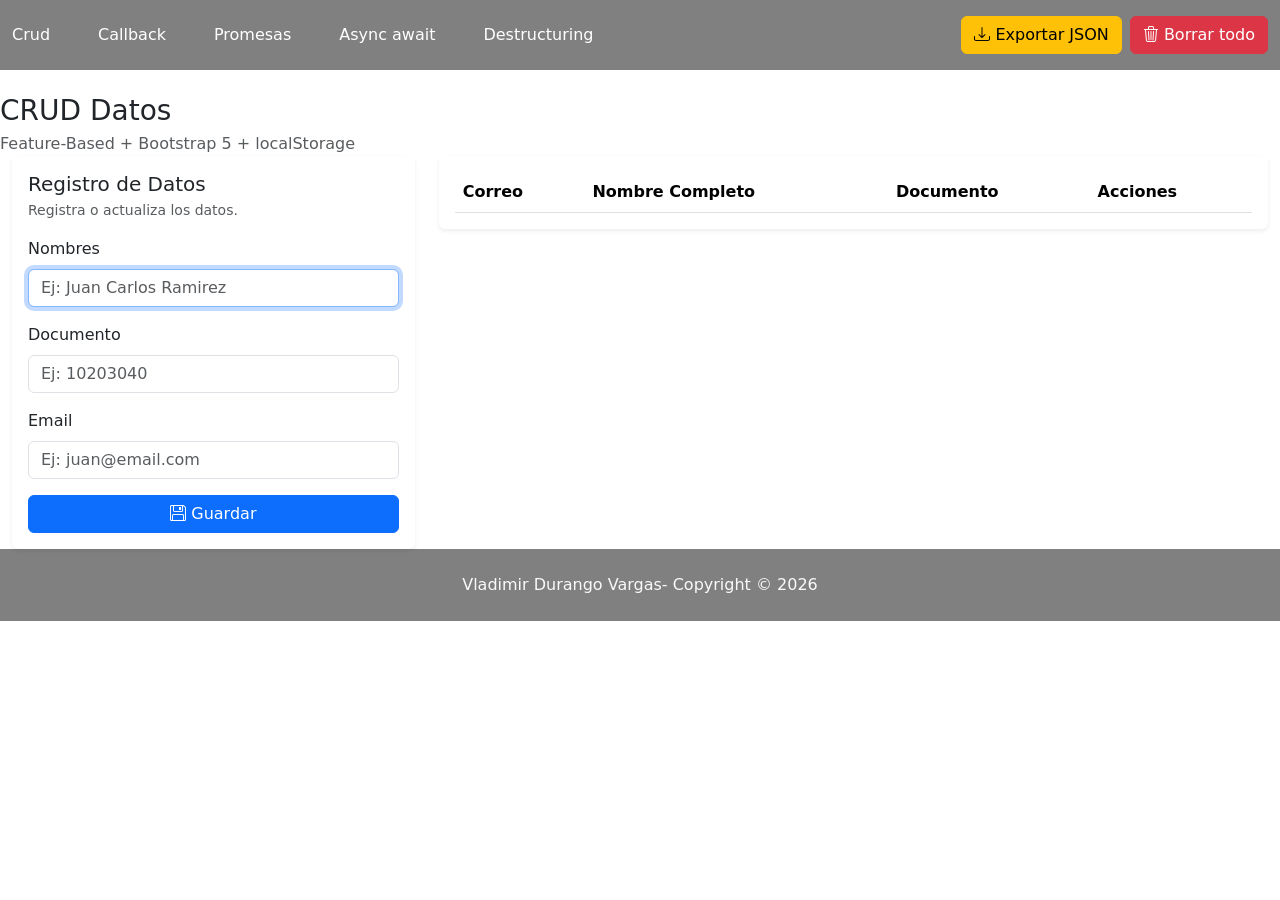
<file: index.html>
<!DOCTYPE html>
<html lang="es-CO">

<head>
    <meta charset="UTF-8">
    <meta name="viewport" content="width=device-width, initial-scale=1.0">
    <title>CRUD Datos | Feature-Based + Bootstrap 5</title>
    <!--Favicon-->
    <link rel="shortcut icon" href="logosena.png" type="image/x-icon">
    <!-- Link Favicon Ctrl + Shift + R (Chrome cacheándolo)-->

    <!--SEO Tags-->
    <meta name="author" content="CRUD Datos | Feature-Based + Bootstrap 5">
    <meta name="description" content="Aplicativo web Bootstrap">
    <meta name="keywords" content="SENA, sena, Sena">

    <!--Optimization Tags-->
    <meta name="theme-color" content="#000000">
    <meta name="MobileOptimized" content="width">
    <meta name="HandhledFriendly" content="true">
    <meta name="mobile-web-app-capable" content="yes">
    <meta name="apple-mobile-web-app-status-bar-style" content="black-traslucent">

    <!-- Bootstrap 5 CSS -->
    <link href="https://cdn.jsdelivr.net/npm/bootstrap@5.3.3/dist/css/bootstrap.min.css" rel="stylesheet"
        integrity="sha384-QWTKZyjpPEjISv5WaRU9OFeRpok6YctnYmDr5pNlyT2bRjXh0JMhjY6hW+ALEwIH" crossorigin="anonymous" />
    <!--CSS-->
    <link rel="stylesheet" href="src/shared/styles/style.css">

    <!-- Bootstrap Icons -->
    <link href="https://cdn.jsdelivr.net/npm/bootstrap-icons@1.11.3/font/bootstrap-icons.min.css" rel="stylesheet" />
</head>

<body>

    <header
        class="container-fluid py-3 d-flex flex-column flex-md-row justify-content-between align-items-md-center gap-3 mb-4"
        style="background-color: rgb(128, 128, 128);">

        <div class="d-flex gap-5">
    <a href="../../../" class="text-white text-decoration-none">Crud</a>
    <a href="src/features/callback/callback.html" class="text-white text-decoration-none">Callback</a>
    <a href="src/features/promise/promise.html" class="text-white text-decoration-none">Promesas</a>
    <a href="src/features/asyncawait/Async.html" class="text-white text-decoration-none">Async await</a>
    <a href="src/features/objectdestructuring/Destructuring.html" class="text-white text-decoration-none">Destructuring</a>
</div>



        <div class="d-flex gap-2">
            <button class="btn btn-warning" id="btnExportar">
                <i class="bi bi-download"></i> Exportar JSON
            </button>
            <button class="btn btn-danger" id="btnBorrarTodo">
                <i class="bi bi-trash3"></i> Borrar todo
            </button>
        </div>
    </header>


    <div>
        <p class="h3 mb-1">CRUD Datos</p>
        <p class="text-muted mb-0">Feature-Based + Bootstrap 5 + localStorage</p>
    </div>

    <main class="container-fluid">
        <div class="row g-4">

            <!-- FORM -->
            <div class="col-12 col-lg-4">
                <div class="card border-0 shadow-sm">
                    <div class="card-body">
                        <h2 class="h5 mb-1">Registro de Datos</h2>
                        <p class="text-muted small mb-3">Registra o actualiza los datos.</p>

                        <form id="studentForm" autocomplete="off">
                            <input type="hidden" id="index" />

                            <div class="mb-3">
                                <label for="name" class="form-label">Nombres</label>
                                <input class="form-control" id="name" required autocomplete="off" autofocus
                                    placeholder="Ej: Juan Carlos Ramirez" />
                            </div>

                            <div class="mb-3">
                                <label for="doc" class="form-label">Documento</label>
                                <input class="form-control" id="doc" required placeholder="Ej: 10203040" />
                            </div>

                            <div class="mb-3">
                                <label for="email" class="form-label">Email</label>
                                <input type="email" class="form-control" id="email" required autocomplete="off"
                                    autofocus placeholder="Ej: juan@email.com" />
                            </div>

                            <div class="d-grid gap-2">
                                <!-- IMPORTANTE: type="button" para evitar recarga -->
                                <button class="btn btn-primary" type="button" id="btnAdd" onclick="addData()">
                                    <i class="bi bi-floppy"></i> Guardar
                                </button>

                                <button class="btn btn-outline-warning" type="button" id="btnUpdate">
                                    <i class="bi bi-arrow-counterclockwise"></i> Editar
                                </button>
                            </div>
                        </form>
                    </div>
                </div>
            </div>

            <!-- TABLE -->
            <div class="col-12 col-lg-8">
                <div class="card border-0 shadow-sm">
                    <div class="card-body">

                        <div class="table-responsive" id="tableData">
                            <table class="table table-striped table-hover align-middle mb-0">
                                <thead>
                                    <tr>
                                        <th scope="col">Correo</th>
                                        <th scope="col">Nombre Completo</th>
                                        <th scope="col">Documento</th>
                                        <th scope="col">Acciones</th>
                                    </tr>
                                </thead>
                                <tbody></tbody>
                            </table>
                        </div>
                        <div id="emptyState" class="text-center py-4 d-none"></div>
                    </div>
                </div>
            </div>

        </div>
    </main>

    <footer class="bg-dark">
        <p class="py-4 text-center text-light mb-0" style="background-color: rgb(128, 128, 128);">Vladimir Durango
            Vargas- Copyright © 2026</p>
    </footer>

    <!-- Bootstrap 5 JS Bundle -->
    <script src="https://cdn.jsdelivr.net/npm/bootstrap@5.3.3/dist/js/bootstrap.bundle.min.js"
        integrity="sha384-YvpcrYf0tY3lHB60NNkmXc5s9fDVZLESaAA55NDzOxhy9GkcIdslK1eN7N6jIeHz" crossorigin="anonymous">
        </script>
    <script src="src/features/crud/main.js"></script>

</body>

</html>
</file>
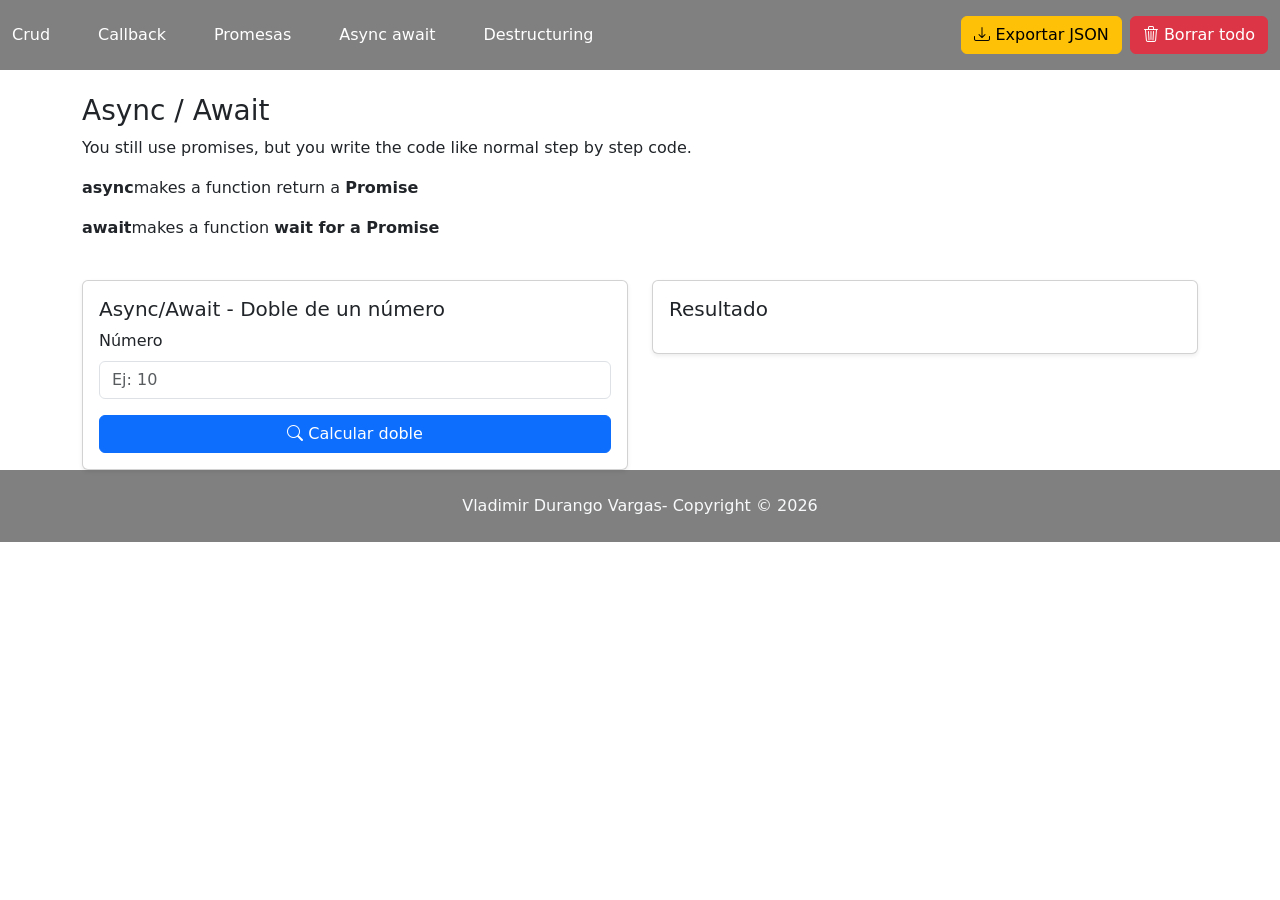
<file: src/features/asyncawait/Async.html>
<!DOCTYPE html>
<html lang="es-CO">

<head>
    <meta charset="UTF-8">
    <meta name="viewport" content="width=device-width, initial-scale=1.0">
    <title>Async / Await</title>
    <!--Favicon-->
    <link rel="shortcut icon" href="logosena.png" type="image/x-icon">
    <!-- Link Favicon Ctrl + Shift + R (Chrome cacheándolo)-->

    <!--SEO Tags-->
    <meta name="author" content="CRUD Datos | Feature-Based + Bootstrap 5">
    <meta name="description" content="Aplicativo web Bootstrap">
    <meta name="keywords" content="SENA, sena, Sena">

    <!--Optimization Tags-->
    <meta name="theme-color" content="#000000">
    <meta name="MobileOptimized" content="width">
    <meta name="HandhledFriendly" content="true">
    <meta name="mobile-web-app-capable" content="yes">
    <meta name="apple-mobile-web-app-status-bar-style" content="black-traslucent">

    <!-- Bootstrap 5 CSS -->
    <link href="https://cdn.jsdelivr.net/npm/bootstrap@5.3.3/dist/css/bootstrap.min.css" rel="stylesheet"
        integrity="sha384-QWTKZyjpPEjISv5WaRU9OFeRpok6YctnYmDr5pNlyT2bRjXh0JMhjY6hW+ALEwIH" crossorigin="anonymous" />
    <!--CSS-->
    <link rel="stylesheet" href="../../shared/styles/style.css">

    <!-- Bootstrap Icons -->
    <link href="https://cdn.jsdelivr.net/npm/bootstrap-icons@1.11.3/font/bootstrap-icons.min.css" rel="stylesheet" />
</head>

<body>

    <header class="container-fluid py-3 d-flex justify-content-between align-items-center mb-4"
        style="background-color: rgb(128, 128, 128);">
        <div class="d-flex gap-5">
    <a href="../../../" class="text-white text-decoration-none">Crud</a>
    <a href="../callback/callback.html" class="text-white text-decoration-none">Callback</a>
    <a href="../promise/promise.html" class="text-white text-decoration-none">Promesas</a>
    <a href="../asyncawait/Async.html" class="text-white text-decoration-none">Async await</a>
    <a href="../objectdestructuring/Destructuring.html" class="text-white text-decoration-none">Destructuring</a>
</div>

        <div class="d-flex gap-2">
            <button class="btn btn-warning" id="btnExportar">
                <i class="bi bi-download"></i> Exportar JSON
            </button>
            <button class="btn btn-danger" id="btnBorrarTodo">
                <i class="bi bi-trash3"></i> Borrar todo
            </button>
        </div>
    </header>

    <main class="container">
        <h3>Async / Await </h3>
        <p>
            You still use promises, but you write the code like normal step by step code.
        </p>
        <p>
            <strong>async</strong>makes a function return a <strong>Promise</strong>
        </p>
        <p>
            <strong>await</strong>makes a function <strong>wait for a Promise</strong>
        </p>

        <div class="row g-4 mt-3">

            <!-- Card izquierda -->
            <div class="col-md-6">
                <div class="card shadow-sm">
                    <div class="card-body">
                        <h5>Async/Await - Doble de un número</h5>

                        <label for="numero" class="form-label">Número</label>
                        <input type="number" id="numero" class="form-control" placeholder="Ej: 10">

                        <button class="btn btn-primary mt-3 w-100" onclick="calcularDoble()">
                            <i class="bi bi-search"></i> Calcular doble
                        </button>
                    </div>
                </div>
            </div>

            <!-- Card derecha -->
            <div class="col-md-6">
                <div class="card shadow-sm">
                    <div class="card-body">
                        <h5>Resultado</h5>
                        <p id="resultado"></p>
                    </div>
                </div>
            </div>

        </div>
    </main>

    <footer class="bg-dark">
        <p class="py-4 text-center text-light mb-0" style="background-color: rgb(128, 128, 128);">Vladimir Durango
            Vargas- Copyright © 2026</p>
    </footer>

    <!-- Bootstrap 5 JS Bundle -->
    <script src="https://cdn.jsdelivr.net/npm/bootstrap@5.3.3/dist/js/bootstrap.bundle.min.js"
        integrity="sha384-YvpcrYf0tY3lHB60NNkmXc5s9fDVZLESaAA55NDzOxhy9GkcIdslK1eN7N6jIeHz" crossorigin="anonymous">
        </script>
    <script src="Async.js"></script>

</body>

</html>
</file>
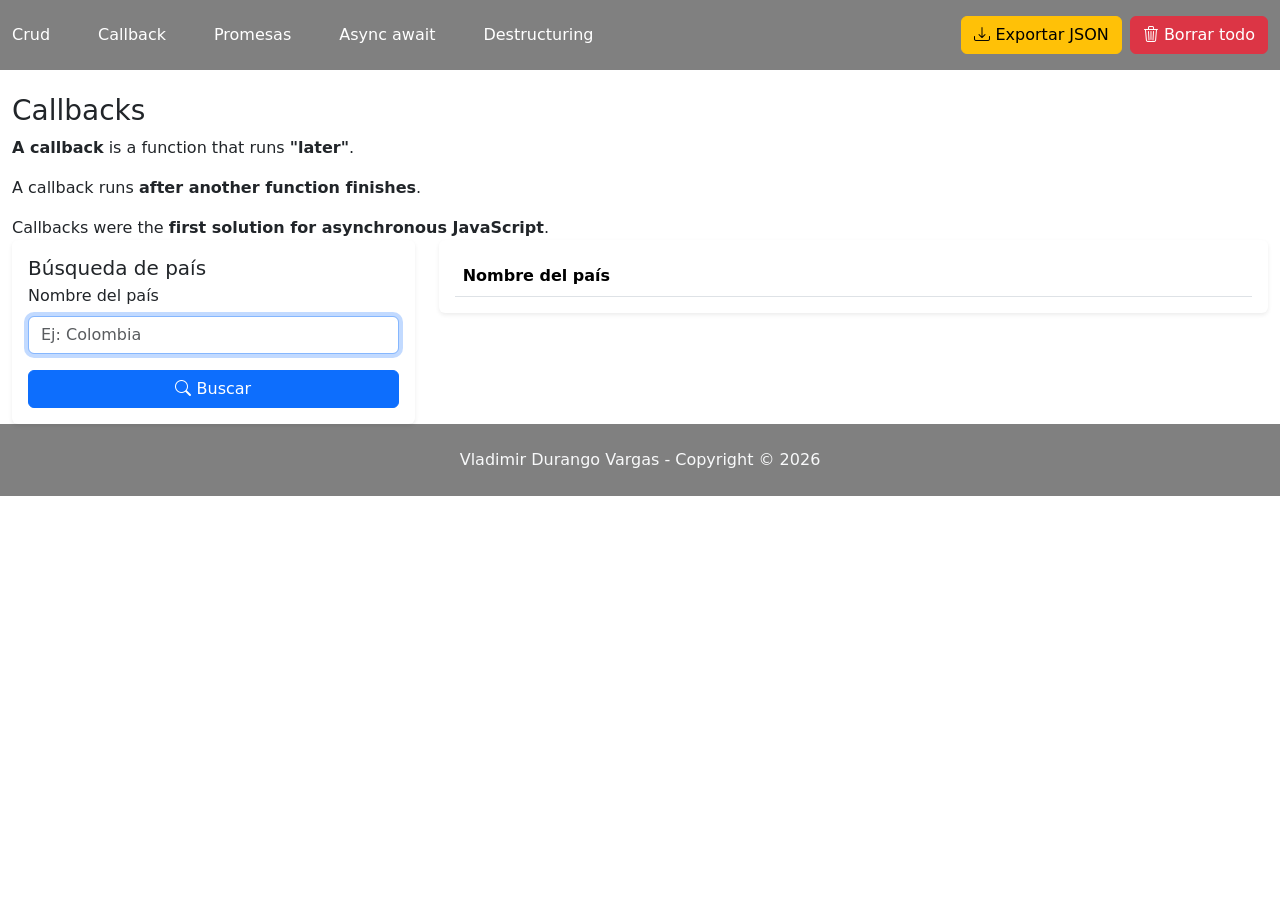
<file: src/features/callback/callback.html>
<!DOCTYPE html>
<html lang="es-CO">

<head>
    <meta charset="UTF-8">
    <meta name="viewport" content="width=device-width, initial-scale=1.0">
    <title>Callbacks</title>
    <!--Favicon-->
    <link rel="shortcut icon" href="logosena.png" type="image/x-icon">
    <!-- Link Favicon Ctrl + Shift + R (Chrome cacheándolo)-->

    <!--SEO Tags-->
    <meta name="author" content="CRUD Datos | Feature-Based + Bootstrap 5">
    <meta name="description" content="Aplicativo web Bootstrap">
    <meta name="keywords" content="SENA, sena, Sena">

    <!--Optimization Tags-->
    <meta name="theme-color" content="#000000">
    <meta name="MobileOptimized" content="width">
    <meta name="HandhledFriendly" content="true">
    <meta name="mobile-web-app-capable" content="yes">
    <meta name="apple-mobile-web-app-status-bar-style" content="black-traslucent">

    <!-- Bootstrap 5 CSS -->
    <link href="https://cdn.jsdelivr.net/npm/bootstrap@5.3.3/dist/css/bootstrap.min.css" rel="stylesheet"
        integrity="sha384-QWTKZyjpPEjISv5WaRU9OFeRpok6YctnYmDr5pNlyT2bRjXh0JMhjY6hW+ALEwIH" crossorigin="anonymous" />
    <!--CSS-->
    <link rel="stylesheet" href="../../shared/styles/style.css">

    <!-- Bootstrap Icons -->
    <link href="https://cdn.jsdelivr.net/npm/bootstrap-icons@1.11.3/font/bootstrap-icons.min.css" rel="stylesheet" />
</head>

<body>

    <header
        class="container-fluid py-3 d-flex flex-column flex-md-row justify-content-between align-items-md-center gap-3 mb-4"
        style="background-color: rgb(128, 128, 128);">

        <div class="d-flex gap-5">
    <a href="../../../" class="text-white text-decoration-none">Crud</a>
    <a href="../callback/callback.html" class="text-white text-decoration-none">Callback</a>
    <a href="../promise/promise.html" class="text-white text-decoration-none">Promesas</a>
    <a href="../asyncawait/Async.html" class="text-white text-decoration-none">Async await</a>
    <a href="../objectdestructuring/Destructuring.html" class="text-white text-decoration-none">Destructuring</a>
</div>


        <div class="d-flex gap-2">
            <button class="btn btn-warning" id="btnExportar">
                <i class="bi bi-download"></i> Exportar JSON
            </button>
            <button class="btn btn-danger" id="btnBorrarTodo">
                <i class="bi bi-trash3"></i> Borrar todo
            </button>
        </div>
    </header>

    <main class="container-fluid">
        <p class="h3 mb-1">Callbacks</p>
        <p class="mt-2">
            <strong>A callback</strong> is a function that runs <strong>"later"</strong>.
        </p>
        <p>
            A callback runs <strong>after another function finishes</strong>.
        </p>
        <p class="mb-0">
            Callbacks were the <strong>first solution for asynchronous JavaScript</strong>.
        </p>
        <div class="row g-4">

            <!-- FORM -->
            <div class="col-12 col-lg-4">
                <div class="card border-0 shadow-sm">
                    <div class="card-body">
                        <h2 class="h5 mb-1">Búsqueda de país</h2>

                        <form id="studentForm" autocomplete="off">
                            <input type="hidden" id="studentId" />

                            <div class="mb-3">
                                <label for="name" class="form-label">Nombre del país </label>
                                <input class="form-control" id="name" required autocomplete="off" autofocus
                                    placeholder="Ej: Colombia" />
                            </div>


                            <div class="d-grid gap-2">
                                <!-- IMPORTANTE: type="button" para evitar recarga -->
                                <button class="btn btn-primary" type="button" id="btnAdd" onclick="addData()">
                                    <i class="bi bi-search"></i> Buscar
                                </button>

                            </div>
                        </form>
                    </div>
                </div>
            </div>

            <div class="col-12 col-lg-8">
                <div class="card border-0 shadow-sm">
                    <div class="card-body">

                        <div class="table-responsive" id="tableData">
                            <table class="table table-striped table-hover align-middle mb-0">
                                <thead>
                                    <tr>
                                        <th scope="col">Nombre del país</th>
                                    </tr>
                                </thead>
                                <tbody></tbody>
                            </table>
                        </div>
                        <div id="emptyState" class="text-center py-4 d-none"></div>
                    </div>
                </div>
            </div>

        </div>
    </main>


    <footer class="bg-dark">
        <p class="py-4 text-center text-light mb-0" style="background-color: rgb(128, 128, 128);">Vladimir Durango
            Vargas - Copyright © 2026</p>
    </footer>

    <!-- Bootstrap 5 JS Bundle -->
    <script src="https://cdn.jsdelivr.net/npm/bootstrap@5.3.3/dist/js/bootstrap.bundle.min.js"
        integrity="sha384-YvpcrYf0tY3lHB60NNkmXc5s9fDVZLESaAA55NDzOxhy9GkcIdslK1eN7N6jIeHz" crossorigin="anonymous">
        </script>
    <script src="callback.js"></script>

</body>

</html>
</file>
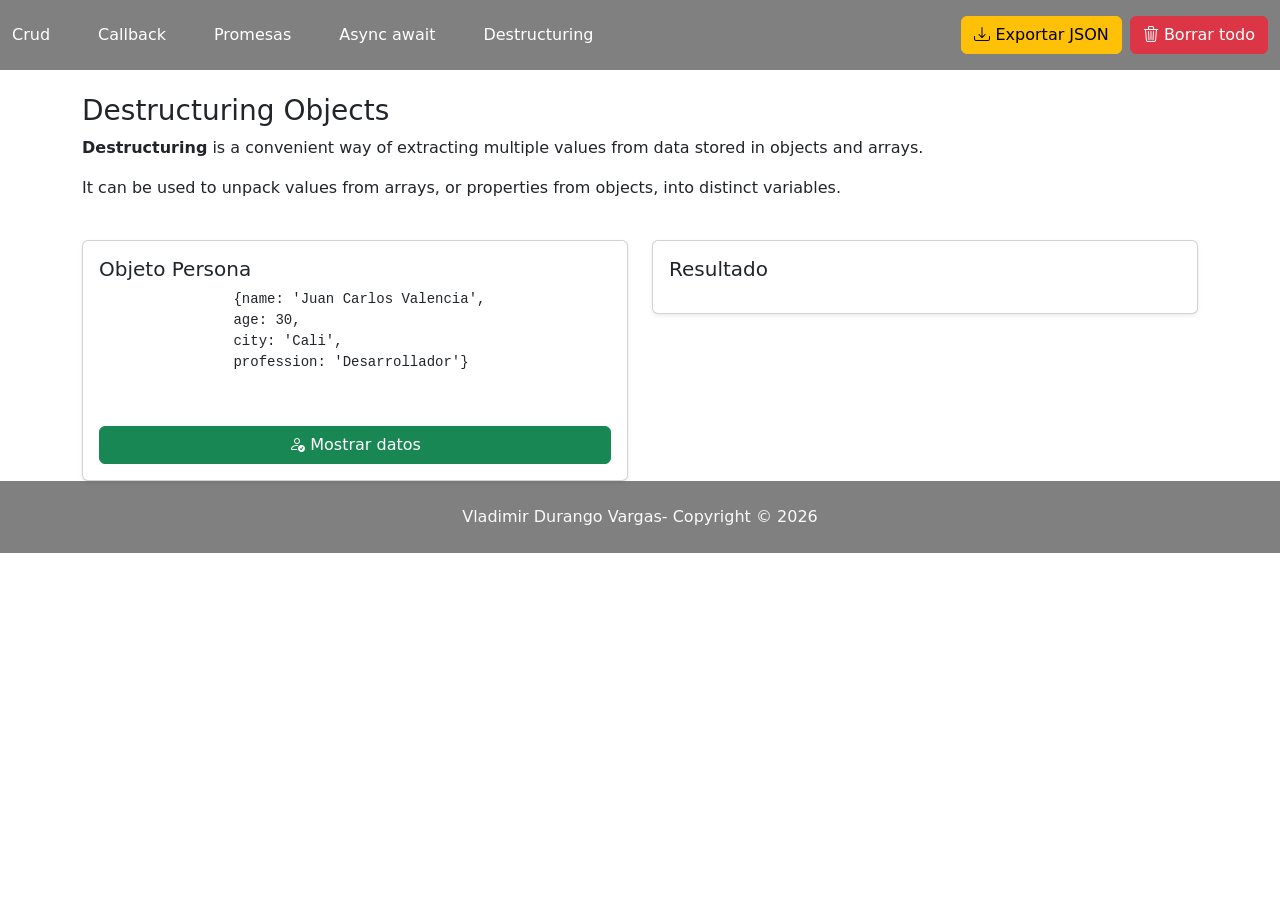
<file: src/features/objectdestructuring/Destructuring.html>
<!DOCTYPE html>
<html lang="es-CO">

<head>
    <meta charset="UTF-8">
    <meta name="viewport" content="width=device-width, initial-scale=1.0">
    <title>Destructuring</title>
    <!--Favicon-->
    <link rel="shortcut icon" href="logosena.png" type="image/x-icon">
    <!-- Link Favicon Ctrl + Shift + R (Chrome cacheándolo)-->

    <!--SEO Tags-->
    <meta name="author" content="CRUD Datos | Feature-Based + Bootstrap 5">
    <meta name="description" content="Aplicativo web Bootstrap">
    <meta name="keywords" content="SENA, sena, Sena">

    <!--Optimization Tags-->
    <meta name="theme-color" content="#000000">
    <meta name="MobileOptimized" content="width">
    <meta name="HandhledFriendly" content="true">
    <meta name="mobile-web-app-capable" content="yes">
    <meta name="apple-mobile-web-app-status-bar-style" content="black-traslucent">

    <!-- Bootstrap 5 CSS -->
    <link href="https://cdn.jsdelivr.net/npm/bootstrap@5.3.3/dist/css/bootstrap.min.css" rel="stylesheet"
        integrity="sha384-QWTKZyjpPEjISv5WaRU9OFeRpok6YctnYmDr5pNlyT2bRjXh0JMhjY6hW+ALEwIH" crossorigin="anonymous" />
    <!--CSS-->
    <link rel="stylesheet" href="../../shared/styles/style.css">

    <!-- Bootstrap Icons -->
    <link href="https://cdn.jsdelivr.net/npm/bootstrap-icons@1.11.3/font/bootstrap-icons.min.css" rel="stylesheet" />
</head>

<body>

    <header class="container-fluid py-3 d-flex justify-content-between align-items-center mb-4"
        style="background-color: rgb(128, 128, 128);">
        <div class="d-flex gap-5">
    <a href="../../../
        " class="text-white text-decoration-none">Crud</a>
    <a href="../callback/callback.html" class="text-white text-decoration-none">Callback</a>
    <a href="../promise/promise.html" class="text-white text-decoration-none">Promesas</a>
    <a href="../asyncawait/Async.html" class="text-white text-decoration-none">Async await</a>
    <a href="../objectdestructuring/Destructuring.html" class="text-white text-decoration-none">Destructuring</a>
</div>


        <div class="d-flex gap-2">
            <button class="btn btn-warning" id="btnExportar">
                <i class="bi bi-download"></i> Exportar JSON
            </button>
            <button class="btn btn-danger" id="btnBorrarTodo">
                <i class="bi bi-trash3"></i> Borrar todo
            </button>
        </div>
    </header>

    <main class="container">
        <h3>Destructuring Objects</h3>
        <p>
            <strong>Destructuring</strong> is a convenient way of extracting multiple values from data stored in objects
            and arrays.
        </p>
        <p>
            It can be used to unpack values from arrays, or properties from objects, into distinct variables.
        </p>
        <div class="row g-4 mt-3">

            <!-- Card izquierda -->
            <div class="col-md-6">
                <div class="card shadow-sm">
                    <div class="card-body">
                        <h5>Objeto Persona</h5>
                        <pre>
                {name: 'Juan Carlos Valencia',
                age: 30,
                city: 'Cali',
                profession: 'Desarrollador'}
                        </pre>

                        <button class="btn btn-success mt-3 w-100" onclick="mostrarPersona()">
                            <i class="bi bi-person-check"></i> Mostrar datos
                        </button>
                    </div>
                </div>
            </div>

            <!-- Card derecha -->
            <div class="col-md-6">
                <div class="card shadow-sm">
                    <div class="card-body">
                        <h5>Resultado</h5>
                        <p id="nombre"></p>
                        <p id="edad"></p>
                        <p id="profesion"></p>
                    </div>
                </div>
            </div>

        </div>
    </main>


    <footer class="bg-dark">
        <p class="py-4 text-center text-light mb-0" style="background-color: rgb(128, 128, 128);">Vladimir Durango
            Vargas- Copyright © 2026</p>
    </footer>

    <!-- Bootstrap 5 JS Bundle -->
    <script src="https://cdn.jsdelivr.net/npm/bootstrap@5.3.3/dist/js/bootstrap.bundle.min.js"
        integrity="sha384-YvpcrYf0tY3lHB60NNkmXc5s9fDVZLESaAA55NDzOxhy9GkcIdslK1eN7N6jIeHz" crossorigin="anonymous">
        </script>

    <script src="Destructuring.js"></script>
</body>

</html>
</file>
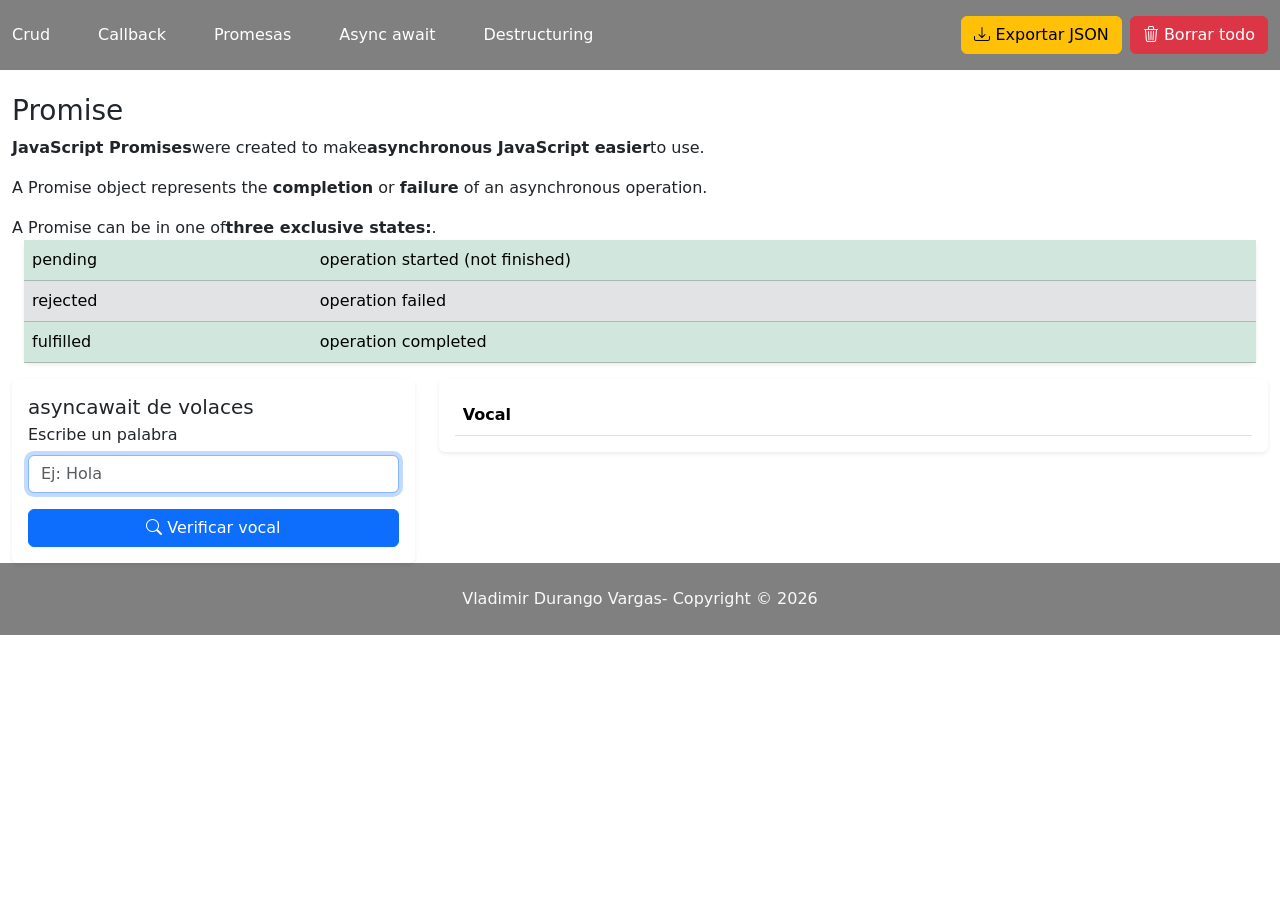
<file: src/features/promise/promise.html>
<!DOCTYPE html>
<html lang="en">

<head>
    <meta charset="UTF-8">
    <meta name="viewport" content="width=device-width, initial-scale=1.0">
    <title>Promises</title>
    <!--Favicon-->
    <link rel="shortcut icon" href="logosena.png" type="image/x-icon">
    <!-- Link Favicon Ctrl + Shift + R (Chrome cacheándolo)-->

    <!--SEO Tags-->
    <meta name="author" content="CRUD Datos | Feature-Based + Bootstrap 5">
    <meta name="description" content="Aplicativo web Bootstrap">
    <meta name="keywords" content="SENA, sena, Sena">

    <!--Optimization Tags-->
    <meta name="theme-color" content="#000000">
    <meta name="MobileOptimized" content="width">
    <meta name="HandhledFriendly" content="true">
    <meta name="mobile-web-app-capable" content="yes">
    <meta name="apple-mobile-web-app-status-bar-style" content="black-traslucent">

    <!-- Bootstrap 5 CSS -->
    <link href="https://cdn.jsdelivr.net/npm/bootstrap@5.3.3/dist/css/bootstrap.min.css" rel="stylesheet"
        integrity="sha384-QWTKZyjpPEjISv5WaRU9OFeRpok6YctnYmDr5pNlyT2bRjXh0JMhjY6hW+ALEwIH" crossorigin="anonymous" />
    <!--CSS-->
    <link rel="stylesheet" href="../../shared/styles/style.css">

    <!-- Bootstrap Icons -->
    <link href="https://cdn.jsdelivr.net/npm/bootstrap-icons@1.11.3/font/bootstrap-icons.min.css" rel="stylesheet" />
</head>

<body>
    <header
        class="container-fluid py-3 d-flex flex-column flex-md-row justify-content-between align-items-md-center gap-3 mb-4"
        style="background-color: rgb(128, 128, 128);">

        <div class="d-flex gap-5">
    <a href="../../../" class="text-white text-decoration-none">Crud</a>
    <a href="../callback/callback.html" class="text-white text-decoration-none">Callback</a>
    <a href="../promise/promise.html" class="text-white text-decoration-none">Promesas</a>
    <a href="../asyncawait/Async.html" class="text-white text-decoration-none">Async await</a>
    <a href="../objectdestructuring/Destructuring.html" class="text-white text-decoration-none">Destructuring</a>
</div>


        <div class="d-flex gap-2">
            <button class="btn btn-warning" id="btnExportar">
                <i class="bi bi-download"></i> Exportar JSON
            </button>
            <button class="btn btn-danger" id="btnBorrarTodo">
                <i class="bi bi-trash3"></i> Borrar todo
            </button>
        </div>
    </header>

    <main class="container-fluid">

        <p class="h3 mb-1">Promise</p>
        <p class="mt-2">
            <strong>JavaScript Promises</strong>were created to make<strong>asynchronous JavaScript easier</strong>to
            use.
        </p>
        <p>
            A Promise object represents the <strong>completion</strong> or <strong>failure</strong> of an asynchronous
            operation.
        </p>
        <p class="mb-0">
            A Promise can be in one of<strong>three exclusive states:</strong>.
        </p>
        <div class="container-fluid mb-3">
            <div class="card border-0 shadow-sm">
                <div class="card-body p-0">
                    <table class="table mb-0">
                        <tbody>
                            <tr class="table-success">
                                <td>pending</td>
                                <td>operation started (not finished)</td>
                            </tr>
                            <tr class="table-secondary">
                                <td>rejected</td>
                                <td>operation failed</td>
                            </tr>
                            <tr class="table-success">
                                <td>fulfilled</td>
                                <td>operation completed</td>
                            </tr>
                        </tbody>
                    </table>
                </div>
            </div>
        </div>
        <div class="row g-4">

            <!-- FORM -->
            <div class="col-12 col-lg-4">
                <div class="card border-0 shadow-sm">
                    <div class="card-body">
                        <h2 class="h5 mb-1">asyncawait de volaces </h2>

                        <form id="studentForm" autocomplete="off">
                            <input type="hidden" id="studentId" />

                            <div class="mb-3">
                                <label for="name" class="form-label">Escribe un palabra</label>
                                <input class="form-control" id="name" required autocomplete="off" autofocus
                                    placeholder="Ej: Hola" />
                            </div>


                            <div class="d-grid gap-2">
                                <!-- IMPORTANTE: type="button" para evitar recarga -->
                                <button class="btn btn-primary" type="button" id="btnAdd" onclick="addData()">
                                    <i class="bi bi-search"></i> Verificar vocal
                                </button>

                            </div>
                        </form>
                    </div>
                </div>
            </div>

            <div class="col-12 col-lg-8">
                <div class="card border-0 shadow-sm">
                    <div class="card-body">

                        <div class="table-responsive" id="tableData">
                            <table class="table table-striped table-hover align-middle mb-0">
                                <thead>
                                    <tr>
                                        <th scope="col">Vocal</th>
                                    </tr>
                                </thead>
                                <tbody id="vocalBody"></tbody>
                            </table>
                        </div>
                        <div id="emptyState" class="text-center py-4 d-none"></div>
                    </div>
                </div>
            </div>

        </div>
    </main>

    <footer class="bg-dark">
        <p class="py-4 text-center text-light mb-0" style="background-color: rgb(128, 128, 128);">Vladimir Durango
            Vargas- Copyright © 2026</p>
    </footer>

    <!-- Bootstrap 5 JS Bundle -->
    <script src="https://cdn.jsdelivr.net/npm/bootstrap@5.3.3/dist/js/bootstrap.bundle.min.js"
        integrity="sha384-YvpcrYf0tY3lHB60NNkmXc5s9fDVZLESaAA55NDzOxhy9GkcIdslK1eN7N6jIeHz" crossorigin="anonymous">
        </script>
    <script src="promise.js"></script>

</body>

</html>
</file>
<file: src/shared/styles/style.css>
#btnUpdate {
  display: none;
}
</file>
